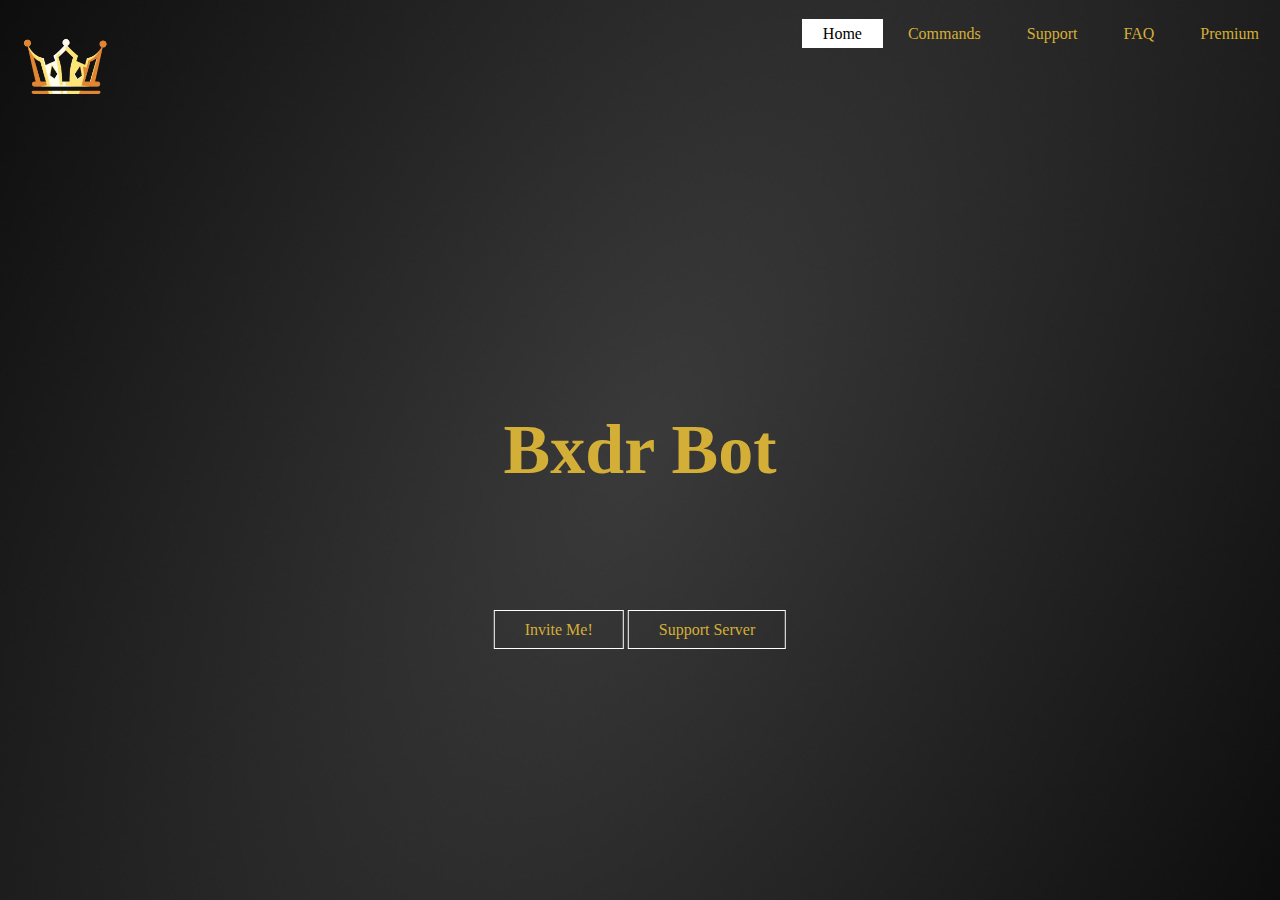
<file: index.html>
<html>
<head>
    <title>Bxdr</title>
    <link rel="stylesheet" type="text/css" href="css/style.css"
        <meta charset="utf-8">

    <meta name="author" content="Bxdr">
    <meta name="keywords" content="">
    <meta property="og:site_name" content="Bxdr Bot">
<meta property="og:url" content="https://bxdr.tk">
<meta property="og:type" content="website">
<meta property="og:title" content="Bxdr Bot">
<meta property="og:description" content="Bxdr is a multipurpose bot with plenty amount of commands!">


    <meta name="viewport" content="width=device-width, initial-scale=1, maximum-scale=1">
    <meta name="theme-color" content="#1f2029">
    <meta name="msapplication-navbutton-color" content="#1f2029">
    <meta name="apple-mobile-web-app-status-bar-style" content="#1f2029">
    <link rel="icon" type="image/png" href="./bxdr.png">
</head>
<body>
    <header>
        <div class="main">
            <div class ="logo">
                <img src="logo.png"
        </div>
        <ul>
            <li class="active"><a href="./index.html">Home</a></li>
            <li><a href="./commands.html">Commands</a></li>
            <li><a href="https://discord.gg/ChHyCcU7wH">Support</a></li>
            <li><a href="#">FAQ</a></li>
            <li><a href="https://www.patreon.com/bxdr">Premium</a></li>
        </ul>
    </div>
    <div class="title">
        <h1>Bxdr Bot</h1>
    </div>
    
    <div class="button">
        <a href="https://discord.com/oauth2/authorize?client_id=771719677276979210&permissions=8&scope=bot" class="btn">Invite Me!</a>
        <a href="https://discord.gg/ChHyCcU7wH" class="btn">Support Server</a>

        </div>
    </header>
</body>
</html>
</file>
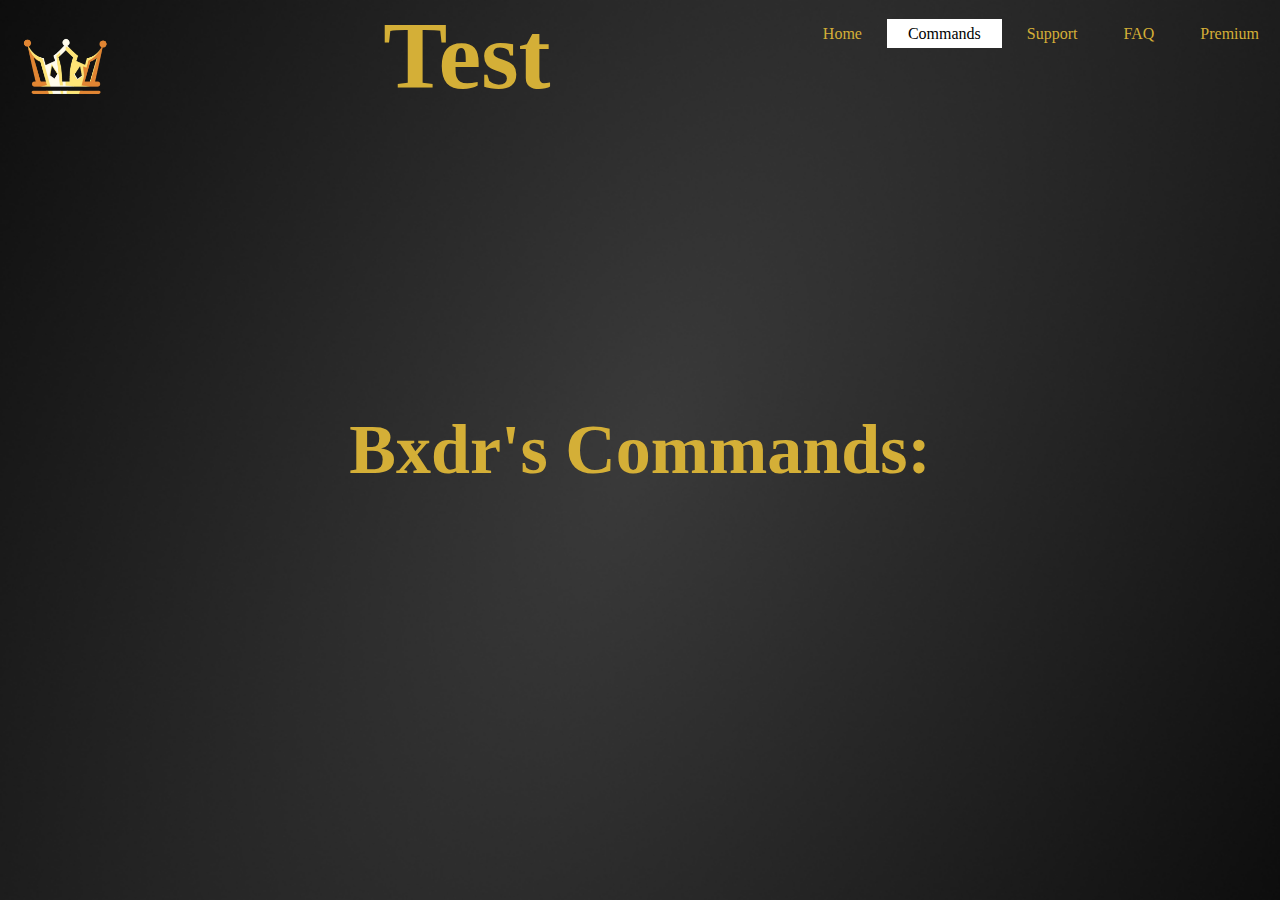
<file: commands.html>
<!DOCTYPE html>
<html>
<head>
    <title>Bxdr's Commands:</title>
    <link rel="stylesheet" type="text/css" href="css/style.css"
     <meta charset="utf-8">

    <meta name="author" content="Bxdr">
    <meta name="keywords" content="">
    <meta property="og:site_name" content="Bxdr Bot">
<meta property="og:url" content="https://bxdr.tk">
<meta property="og:type" content="website">
<meta property="og:title" content="Bxdr Bot">
<meta property="og:description" content="Bxdr is a multipurpose bot with plenty amount of commands!">
    <link rel="icon" type="image/png" href="http://bxdr.tk/bxdr.png">
</head>
<body>
    <header>
        <div class="main">
            <div class ="logo">
                <img src="logo.png"
        </div>
        <ul>
            <li><a href="./index.html">Home</a></li>
            <li class="active"><a href="#">Commands</a></li>
            <li><a href="https://discord.gg/ChHyCcU7wH">Support</a></li>
            <li><a href="#">FAQ</a></li>
            <li><a href="https://www.patreon.com/bxdr">Premium</a></li>
        </ul>
    </div>
    <div class="title">
        <h1>Bxdr's Commands:</h1>
    </div>

    <div class="description">
        <center><font size="80"><font color="#D4AF37"><h1>Test</h1></center><class="description"></class>
    </div>
        </font>
                        </font>  
        </div>
    </header>
</body>
</html>
</file>
<file: css/style.css>
*{
    margin: 0;
    padding: 0;
    font-family: Century Gothic;
}

header{
    background-image: url(../1.jpg);
    height: 100vh;
    background-size: cover;
    background-position-x: center;
}

ul{
    float: right;
    list-style-type: none;
    margin-top: 25px;
}

ul li{
    display: inline-block;
}

ul li a{
    text-decoration: none;
    color:  #D4AF37 ;
    padding: 5px 20px;
    border: 1px solid transparent;
    transition: 0.4s ease;
}

ul li a:hover{
    background-color: #ffffff;
    color: #000;
}

ul li.active a{
    background-color: #ffffff;
    color: #000;
}
.logo img{
    float: left;
    width: 132px;
    height: auto;
}

.main{
    max-width: 12000px;
    margin: auto;
}

.title{
    position: absolute;
    top: 50%;
    left: 50%;
    transform: translate(-50%,-50%);
}

.title h1{
    color: #D4AF37;
    font-size: 70px;

}

.button{
    position: absolute;
    top: 70%;
    left: 50%;
    transform: translate(-50%,-50%);
}

.btn{
    border: 1px solid #ffffff;
    padding: 10px 30px;
    color: #D4AF37;
    text-decoration: none;
    transition: 0.4s ease;
}

.btn:hover{
    background-color: #ffffff;
    color: #000000;
}
</file>
